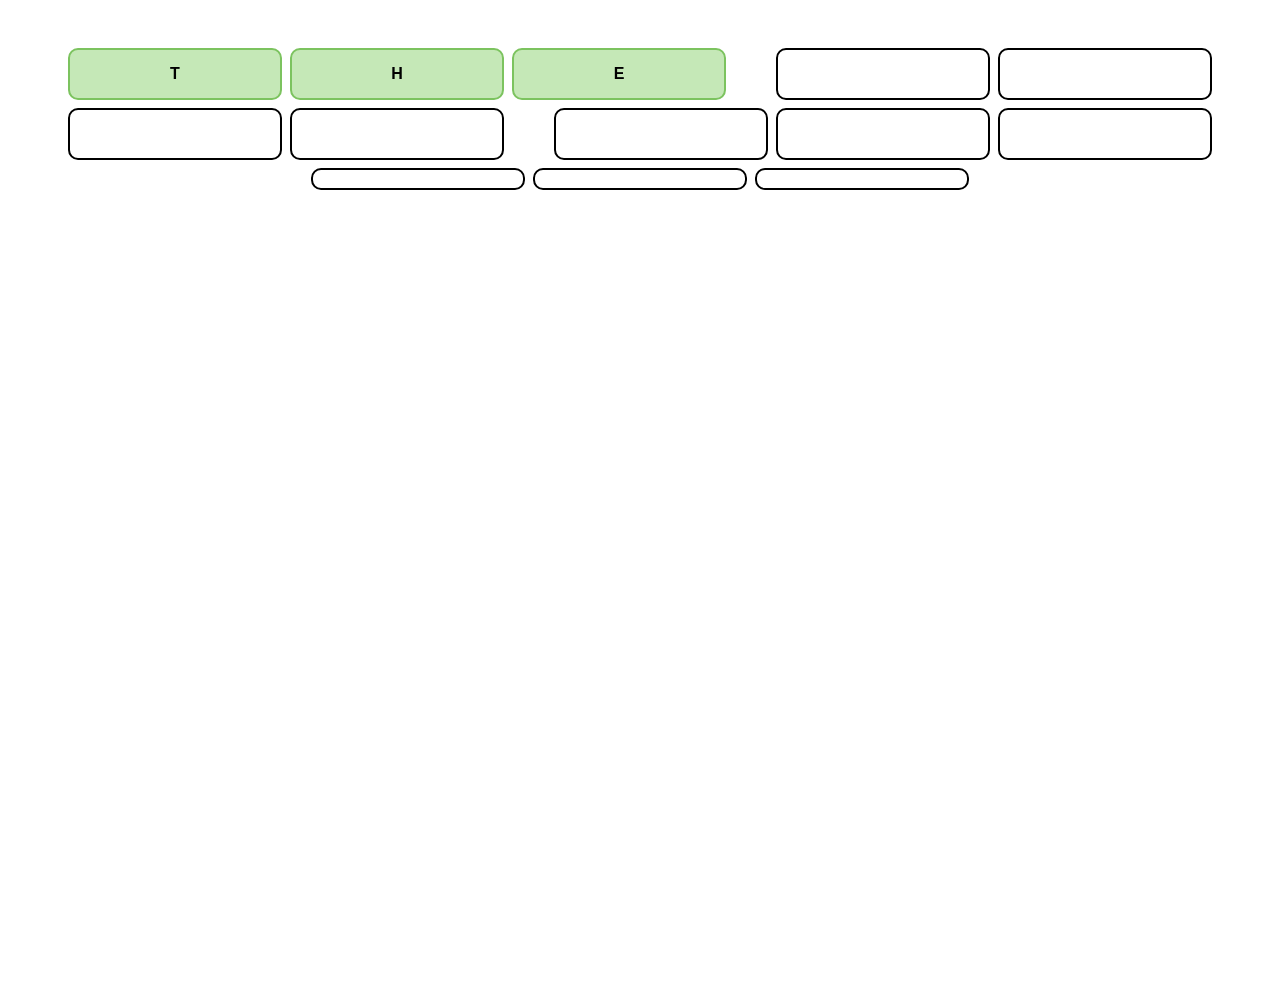
<file: static/_preview_letters.html>
<!DOCTYPE html>
<html>
<head>
<link rel="stylesheet" href="/static/css/game-room.css">
<style>
  body { padding: 40px; }
  .box-container { display: flex; gap: 8px; justify-content: center; flex-wrap: wrap; margin-bottom: 28px; }
  .letter-input { width: 42px; height: 52px; font-size: 22px; text-align: center; border: 2px solid #ccc; border-radius: 10px; text-transform: uppercase; font-weight: 800; }
  .space { width: 34px; height: 52px; display: inline-block; }
</style>
</head>
<body class="mg-room">
  <div class="box-container" id="row"></div>
</body>
<script>
  const answer = "THE DARK KNIGHT";
  const revealed = new Set(["THE"]);
  const row = document.getElementById('row');
  let pos = 0;
  answer.split(" ").forEach((word, wi) => {
    if (wi > 0) { const s = document.createElement('div'); s.className = 'space'; row.appendChild(s); }
    const isRev = revealed.has(word);
    word.split("").forEach(ch => {
      const i = document.createElement('input');
      i.className = 'letter-input' + (isRev ? ' revealed-word' : '');
      i.maxLength = 1;
      if (isRev) { i.value = ch; i.disabled = true; }
      row.appendChild(i);
    });
  });
</script>
</html>
</file>
<file: static/css/game-room.css>
/* Movie Guess — private room / game shell (matches lobby design system) */

:root {
    --mg-bg: #ffffff;
    --mg-ink: #000000;
    --mg-card: #ffffff;
    --mg-panel: #efeeec;
    --mg-bubble: #ffeab2;
    --mg-red: #c92208;
    --mg-yellow: #feba00;
    --mg-yellow-soft: rgba(254, 186, 0, 0.2);
    --mg-yellow-mid: rgba(254, 186, 0, 0.5);
    --mg-cream: #fff1c2;
    --mg-input: #f5f4f4;
    --mg-input-text: rgba(0, 0, 0, 0.8);
    --mg-muted: rgba(0, 0, 0, 0.6);
    --mg-muted-soft: rgba(0, 0, 0, 0.5);
    --mg-line: #000000;
    --mg-font: "Bowlby One", "Nunito", system-ui, -apple-system, sans-serif;
    --mg-radius: 18px;
    --mg-border: 4px;
    /* App shell spacing (Figma 10:300 @1920: 30px margins/gutters, 24px side
       panels, 30px stage) — scales down with the viewport width */
    --mg-gutter: clamp(14px, 1.5625vw, 30px);
    /* Figma measures padding from the card's outer edge (its 4px stroke sits
       inside it), so the CSS padding is 4px less: 24 -> 20, 30 -> 26 */
    --mg-pad-panel: clamp(12px, 1.0417vw, 20px);
    --mg-pad-stage: clamp(14px, 1.3542vw, 26px);
    --mg-pill-h: 64px;
}

body.mg-room {
    background: #ffffff !important;
    color: var(--mg-ink) !important;
    font-family: var(--mg-font) !important;
    position: relative;
}

/* Bowlby One ships a single weight — block faux-bold synthesis */
body.mg-room,
body.mg-room * {
    font-synthesis: none;
}

/* Cinema watermark icons — 30% opacity as requested */
body.mg-room .mg-room-bg {
    position: fixed;
    inset: 0;
    z-index: 0;
    pointer-events: none;
    overflow: hidden;
}

body.mg-room .mg-bg-icon {
    position: absolute;
    opacity: 0.3;
    object-fit: contain;
    user-select: none;
}

/* Three per side, flush to the edges and slightly cropped */
body.mg-room .mg-bg-clap { top: 15%; left: -1.2%; width: min(170px, 10.5vw); }
body.mg-room .mg-bg-ticket { top: 57%; left: -0.8%; width: min(160px, 10vw); }
body.mg-room .mg-bg-soda { top: 87%; left: -0.5%; width: min(140px, 8.5vw); }
body.mg-room .mg-bg-reel { top: 18%; right: 0; width: min(200px, 12.8vw); }
body.mg-room .mg-bg-popcorn { top: 54%; right: -0.5%; width: min(155px, 9.5vw); }
body.mg-room .mg-bg-camera { top: 88%; right: 0; width: min(155px, 9.5vw); }

/* Keep UI above the watermark layer */
body.mg-room > header,
body.mg-room > .main-container {
    position: relative;
    z-index: 1;
}

/* #disconnect-overlay, #rejoin-wait-overlay, #vote-kick-modal,
   #vote-kick-overlay, #history-modal and #history-overlay are all deliberately left
   out of the rule above: their base <style> rules already set position:fixed with a
   z-index of 9998+ (see index.html), so they don't need this treatment — and giving
   them position:relative instead breaks their fixed/centered overlay positioning
   (this bit several of them before it was caught: the "opponent left" modal's
   striped border rendered detached from the card because top/left percentages
   resolve differently under position:relative). */

body.mg-room > header {
    z-index: 5;
}

@media (max-width: 900px) {
    body.mg-room .mg-bg-ticket,
    body.mg-room .mg-bg-popcorn { display: none; }
}

@media (max-width: 600px) {
    body.mg-room .mg-room-bg { display: none; }
}

/* ---------- Header (design match) ---------- */
body.mg-room > header.mg-header {
    display: flex;
    align-items: center;
    justify-content: space-between;
    gap: 16px;
    flex-wrap: wrap;
    background: transparent !important;
    border-bottom: none !important;
    padding: var(--mg-gutter) var(--mg-gutter) 0 !important;
    position: relative;
    z-index: 5;
}

body.mg-room .mg-brand {
    margin: 0;
    font-family: var(--mg-font);
    font-size: clamp(1.9rem, 4.6vw, 4rem);
    color: var(--mg-ink);
    letter-spacing: 0;
    line-height: 1;
}

body.mg-room .mg-header-right {
    display: flex;
    align-items: center;
    gap: 30px;
    flex-wrap: wrap;
    margin-left: auto;
}

body.mg-room .mg-badge {
    background: var(--mg-panel);
    border-radius: var(--mg-radius);
    padding: 10px 20px;
    min-width: 86px;
    display: flex;
    flex-direction: column;
    align-items: center;
    gap: 8px;
}

body.mg-room .mg-badge-label {
    font-size: 1rem;
    line-height: 1.5;
    text-transform: uppercase;
    color: var(--mg-muted);
}

body.mg-room .mg-badge-value {
    font-size: 1.5rem;
    color: var(--mg-ink);
    line-height: normal;
    text-transform: uppercase;
}

/* Waiting room (Figma 5:591) shows Round + Rooom only; Turn appears once play starts */
body.mg-room:has(#setup-area.is-lobby) #turn-badge {
    display: none;
}

body.mg-room .mg-badge-row {
    display: inline-flex;
    align-items: center;
    gap: 26px;
}

body.mg-room .mg-copy-icon {
    border: none;
    background: transparent;
    cursor: pointer;
    padding: 0;
    line-height: 0;
    display: inline-grid;
    place-items: center;
}

body.mg-room .mg-copy-icon img.share-icon-copy {
    width: 24px;
    height: 24px;
    display: block;
}

body.mg-room .mg-copy-icon:active {
    transform: scale(0.92);
}

body.mg-room .mg-header-btn {
    font-family: var(--mg-font);
    font-size: 1.5rem;
    letter-spacing: 0;
    text-transform: uppercase;
    border: var(--mg-border) solid var(--mg-line);
    border-radius: var(--mg-radius);
    padding: 18px;
    cursor: pointer;
    touch-action: manipulation;
    box-shadow: 9px 8px 0 var(--mg-line);
    transition: transform 0.08s ease, box-shadow 0.08s ease;
}

body.mg-room .mg-header-btn:active {
    transform: translate(9px, 8px);
    box-shadow: 0 0 0 var(--mg-line);
}

body.mg-room .mg-header-btn-history {
    background: var(--mg-yellow);
    color: var(--mg-ink);
}

body.mg-room .mg-header-btn-leave {
    background: #fff;
    color: var(--mg-ink);
}

body.mg-room .mg-header-btn-ghost {
    background: #fff;
    color: var(--mg-ink);
    display: none;
}

body.mg-room #sidebar-toggle.mg-header-btn-ghost {
    display: none;
}

@media (max-width: 720px) {
    body.mg-room > header.mg-header {
        padding: 12px 12px 8px !important;
        gap: 10px;
    }
    body.mg-room .mg-brand {
        font-size: 1.4rem;
        width: 100%;
    }
    body.mg-room .mg-header-right {
        width: 100%;
        margin-left: 0;
        gap: 8px;
    }
    body.mg-room .mg-badge {
        padding: 6px 10px 8px;
        min-width: 64px;
        border-radius: 10px;
    }
    body.mg-room .mg-badge-value { font-size: 0.95rem; }
    body.mg-room .mg-header-btn {
        padding: 10px 12px;
        min-height: 42px;
        font-size: 0.75rem;
        box-shadow: 3px 3px 0 var(--mg-line);
    }
    body.mg-room .mg-header-btn:active {
        transform: translate(3px, 3px);
    }
    body.mg-room #sidebar-toggle.mg-header-btn-ghost {
        display: inline-flex;
        align-items: center;
    }
}

/* ---------- App shell: players | stage | chat (Figma 10:300) ---------- */
body.mg-room .main-container {
    background: transparent;
    gap: var(--mg-gutter);
    /* Figma: panels start 24px under the 90px header, 30px from the other edges */
    padding: calc(var(--mg-gutter) * 0.8) var(--mg-gutter) var(--mg-gutter);
    align-items: stretch;
    min-height: 0;
}

/* Secondary panels under players / chat only exist in the desktop shell */
body.mg-room .mg-panel.mg-panel-aux {
    display: none;
}

/* The room is a fixed-height app shell so the panels fill the viewport — only when
   there is enough height for it; short/landscape screens scroll the stacked layout.
   Columns keep Figma's 456 : 864 : 480 split; rows are cut so players (425px),
   chat (611px) and the right secondary panel (265px) keep their proportions:
     left   = players  / aux-left
     right  = chat     / aux-right              */
@media (min-width: 901px) and (min-height: 600px) {
    body.mg-room {
        height: 100vh;
        height: 100dvh;
        overflow: hidden;
    }
    body.mg-room .main-container.mg-shell {
        flex: 1 1 auto;
        display: grid;
        grid-template-columns: minmax(240px, 456fr) minmax(0, 864fr) minmax(260px, 480fr);
        grid-template-rows: minmax(0, 425fr) minmax(0, 156fr) minmax(0, 265fr);
        grid-template-areas:
            "players stage chat"
            "aux-l   stage chat"
            "aux-l   stage aux-r";
    }
    /* Players + chat live in #sidebar for the phone drawer; here they are grid items */
    body.mg-room .mg-shell > #sidebar {
        display: contents;
    }
    body.mg-room .mg-shell .mg-panel-players { grid-area: players; min-height: 0; }
    body.mg-room .mg-shell .mg-panel-chat { grid-area: chat; min-height: 0; }
    body.mg-room .mg-shell > #content { grid-area: stage; }
    body.mg-room .mg-shell > .mg-panel.mg-panel-aux { display: flex; }
    body.mg-room .mg-shell > .mg-panel-aux-left { grid-area: aux-l; }
    body.mg-room .mg-shell > .mg-panel-aux-right { grid-area: aux-r; }
}

/* Figma groups Round + Room 20px apart, 30px from the buttons */
@media (min-width: 1281px) and (min-height: 801px) {
    body.mg-room #round-badge { margin-right: -10px; }
}

body.mg-room #sidebar {
    width: min(420px, 32vw);
    min-width: 290px;
    background: transparent !important;
    border: none !important;
    padding: 0 !important;
    display: flex;
    flex-direction: column;
    gap: 20px;
    overflow: hidden;
    min-height: 0;
    align-self: stretch;
}

body.mg-room .sidebar-status { display: none; }
body.mg-room .sidebar-title { display: none; }

body.mg-room .mg-panel {
    background: #fff;
    border: var(--mg-border) solid var(--mg-line);
    border-radius: var(--mg-radius);
    overflow: hidden;
    display: flex;
    flex-direction: column;
    min-height: 0;
    box-shadow: none;
    padding: var(--mg-pad-panel);
}

body.mg-room .mg-panel-players {
    flex: 0 0 34%;
    min-height: 180px;
}

body.mg-room .mg-panel-chat {
    flex: 1;
    min-height: 260px;
    gap: 16px;
}

/* Yellow rail scrollbars (track #ffeab2, thumb #feba00) */
body.mg-room #player-list,
body.mg-room .chat-messages {
    scrollbar-width: thin;
    scrollbar-color: var(--mg-yellow) var(--mg-bubble);
}
body.mg-room #player-list::-webkit-scrollbar,
body.mg-room .chat-messages::-webkit-scrollbar {
    width: 10px;
}
body.mg-room #player-list::-webkit-scrollbar-track,
body.mg-room .chat-messages::-webkit-scrollbar-track {
    background: var(--mg-bubble);
    border-radius: 27px;
}
body.mg-room #player-list::-webkit-scrollbar-thumb,
body.mg-room .chat-messages::-webkit-scrollbar-thumb {
    background: var(--mg-yellow);
    border-radius: 16px;
    border: none;
}

body.mg-room #player-list {
    padding: 0 24px 0 0;
    /* always show the yellow rail like the design */
    overflow-y: scroll;
    flex: 1;
    min-height: 0;
    display: flex;
    flex-direction: column;
    gap: 16px;
}

body.mg-room .player-item {
    display: flex !important;
    justify-content: space-between;
    align-items: center;
    gap: 10px;
    padding: 0 !important;
    margin: 0 !important;
    background: transparent !important;
    border: none !important;
    border-radius: 0 !important;
    flex-shrink: 0;
}

body.mg-room .player-item.is-me {
    background: transparent !important;
}

body.mg-room .player-name {
    font-size: 18px;
    text-transform: uppercase;
    letter-spacing: 0;
    color: var(--mg-ink);
    display: inline-flex;
    align-items: center;
    gap: 12px;
    min-width: 0;
    overflow: hidden;
    text-overflow: ellipsis;
    white-space: nowrap;
}

/* Name + "(you)" tag: the name truncates, the tag always stays visible */
body.mg-room .player-label {
    display: inline-flex;
    align-items: baseline;
    gap: 0.3em;
    min-width: 0;
}

body.mg-room .player-name-text {
    min-width: 0;
    overflow: hidden;
    text-overflow: ellipsis;
}

body.mg-room .player-you {
    flex-shrink: 0;
    color: var(--mg-yellow);
}

body.mg-room .player-drawer-icon {
    flex-shrink: 0;
    width: 40px;
    height: 40px;
    display: inline-grid;
    place-items: center;
    line-height: 0;
}

body.mg-room .mg-icon {
    width: 100%;
    height: 100%;
    object-fit: contain;
    display: block;
}

body.mg-room .player-right {
    display: inline-flex;
    align-items: center;
    gap: 8px;
    flex-shrink: 0;
}

/* Points just gained ("+ 50"), shown for 1s after a score goes up */
body.mg-room .player-gain {
    flex-shrink: 0;
    font-size: 14px;
    line-height: 1;
    color: var(--mg-red);
    white-space: nowrap;
    animation: playerGainIn 0.18s ease-out both;
}

@keyframes playerGainIn {
    from { opacity: 0; transform: translateY(4px); }
    to   { opacity: 1; transform: none; }
}

body.mg-room .player-score {
    background: var(--mg-yellow) !important;
    color: var(--mg-ink) !important;
    border: none !important;
    border-radius: var(--mg-radius) !important;
    padding: 8px 16px !important;
    font-size: 16px !important;
    min-width: 68px;
    text-align: center;
    justify-content: center;
    line-height: 1.5;
}

body.mg-room .kick-btn {
    width: 40px !important;
    height: 40px !important;
    min-height: 0 !important;
    padding: 0 !important;
    border: none !important;
    border-radius: 0 !important;
    background: transparent !important;
    box-shadow: none !important;
    display: inline-grid !important;
    place-items: center;
    cursor: pointer;
    line-height: 0;
    flex-shrink: 0;
}

body.mg-room .kick-btn.is-static {
    cursor: default;
}

body.mg-room .kick-btn:not(.is-static):hover {
    transform: scale(1.08);
}

body.mg-room .kick-btn:not(.is-static):active {
    transform: scale(0.94);
}

/* Chat panel */
body.mg-room .chat-messages {
    flex: 1;
    overflow-y: scroll;
    padding: 0 24px 0 0;
    display: flex;
    flex-direction: column;
    gap: 8px;
    min-height: 0;
}

body.mg-room .chat-row {
    display: flex;
    flex-direction: column;
    gap: 4px;
    max-width: 85%;
}

body.mg-room .chat-row.is-me {
    align-self: flex-end;
    align-items: flex-end;
    /* legacy .is-me highlight in index.html is meant for the old player list */
    background: transparent;
}
body.mg-room .chat-row.is-other {
    align-self: flex-start;
    align-items: flex-start;
}

body.mg-room .chat-author {
    font-size: 14px;
    letter-spacing: 1.4px;
    text-transform: uppercase;
    color: var(--mg-muted-soft);
}

body.mg-room .chat-bubble {
    border: none;
    padding: 16px;
    font-size: 14px;
    line-height: 1.3;
    letter-spacing: 1.4px;
    text-transform: uppercase;
    color: var(--mg-ink);
    word-break: break-word;
}

body.mg-room .chat-row.is-me .chat-bubble {
    background: var(--mg-yellow);
    border-radius: 12px 12px 0 12px;
}
body.mg-room .chat-row.is-other .chat-bubble {
    background: var(--mg-bubble);
    border-radius: 12px 12px 12px 0;
}

/* Room notice between messages, e.g. "PLAYER 2 HAS BEEN KICKED" (Figma 5:992) */
body.mg-room .chat-notice {
    align-self: stretch;
    flex-shrink: 0;
    padding: 4px;
    border-radius: 12px;
    background: rgba(201, 34, 8, 0.1);
    color: var(--mg-red);
    font-size: 14px;
    line-height: normal;
    letter-spacing: 1.4px;
    text-transform: uppercase;
    text-align: center;
    word-break: break-word;
}

body.mg-room .chat-compose {
    display: flex;
    align-items: center;
    gap: 8px;
    margin: 0;
    min-height: 72px;
    padding: 8px 10px 8px 24px;
    border: none;
    background: var(--mg-panel);
    border-radius: var(--mg-radius);
    flex-shrink: 0;
}

body.mg-room .chat-compose input {
    flex: 1;
    border: none;
    background: transparent;
    padding: 8px 0;
    font-family: var(--mg-font);
    font-size: 16px;
    letter-spacing: 1.6px;
    text-transform: uppercase;
    outline: none;
    color: var(--mg-ink);
    min-width: 0;
}

body.mg-room .chat-compose input::placeholder {
    color: var(--mg-muted-soft);
}

body.mg-room .chat-send {
    width: 56px;
    height: 56px;
    flex-shrink: 0;
    border: none;
    border-radius: 12px;
    background: var(--mg-ink);
    cursor: pointer;
    display: inline-grid;
    place-items: center;
    padding: 0;
    transition: transform 0.08s ease;
}

body.mg-room .chat-send img {
    width: 24px;
    height: 24px;
    display: block;
    /* design flips the arrow to point right */
    transform: scaleX(-1);
}

body.mg-room .chat-send:active {
    transform: scale(0.94);
}

/* Narrower desktops: same rows, smaller score pill / icons so names still fit */
@media (min-width: 901px) and (max-width: 1280px) {
    body.mg-room #player-list { padding-right: 12px; gap: 12px; }
    body.mg-room .player-name { font-size: 15px; gap: 6px; }
    body.mg-room .player-drawer-icon { width: 28px; height: 28px; }
    body.mg-room .player-right { gap: 4px; }
    body.mg-room .player-score {
        min-width: 44px;
        padding: 4px 10px !important;
        font-size: 13px !important;
    }
    body.mg-room .kick-btn { width: 28px !important; height: 28px !important; }
    body.mg-room .chat-messages { padding-right: 12px; }
}

/* Overrides for the legacy dark-theme ID rules still living in index.html */
body.mg-room #round-display,
body.mg-room #room-display {
    color: var(--mg-ink);
    letter-spacing: 0;
}

body.mg-room #lobby-waiting-area h2 {
    color: var(--mg-ink);
    font-size: 24px;
    line-height: normal;
    margin: 0;
}

body.mg-room #room-code-display {
    background: transparent;
    border: none;
    padding: 0;
    border-radius: 0;
    font-size: inherit;
    letter-spacing: 0;
    color: var(--mg-ink);
}

body.mg-room #host-controls {
    margin-top: 0;
}

body.mg-room #host-controls > p.lobby-host-label {
    color: var(--mg-muted);
    font-size: 16px;
}

/* ---------- Content / lobby waiting ---------- */
body.mg-room #content {
    padding: 0 !important;
    align-items: stretch !important;
    background: transparent;
    flex: 1;
    min-width: 0;
    min-height: 0;
    overflow: hidden !important;
}

body.mg-room .stage-head {
    display: none;
}

body.mg-room #setup-area {
    width: 100%;
    max-width: none;
    flex: 1;
    display: flex;
    flex-direction: column;
    min-height: 0;
}

/* ---------- Shared stage (centre panel, Figma 10:568) ----------
   Every game state renders inside one of these: the lobby card, the
   pick-a-movie / guesser-waiting card (#setup-area outside the lobby) and the
   play area. Same card, same 30px padding, same top row. */
body.mg-room .mg-stage,
body.mg-room #setup-area:not(.is-lobby) {
    background: #fff !important;
    border: var(--mg-border) solid var(--mg-line) !important;
    border-radius: var(--mg-radius) !important;
    padding: var(--mg-pad-stage) !important;
    box-shadow: none !important;
    box-sizing: border-box;
}

/* Top row: state pill on the left, timer pill on the right */
body.mg-room .mg-stage-head {
    display: flex;
    justify-content: space-between;
    align-items: stretch;
    gap: 30px;
    flex-shrink: 0;
    width: 100%;
}

body.mg-room .mg-pill {
    display: inline-flex;
    align-items: center;
    min-height: var(--mg-pill-h);
    margin: 0 !important;
    padding: 20px;
    background: var(--mg-yellow-soft) !important;
    border: none;
    border-radius: var(--mg-radius) !important;
    font-family: var(--mg-font);
    font-size: 16px !important;
    font-weight: 400 !important;
    line-height: 1.5 !important;
    letter-spacing: 0 !important;
    text-transform: uppercase;
    color: var(--mg-muted);
    box-sizing: border-box;
}

body.mg-room .mg-timer,
body.mg-room .mg-timer.timer-low {
    display: inline-flex !important;
    align-items: center;
    gap: 12px;
    flex-shrink: 0;
    min-height: var(--mg-pill-h);
    margin: 0 !important;
    padding: 12px 20px !important;
    background: var(--mg-yellow-soft) !important;
    border: none !important;
    border-radius: var(--mg-radius) !important;
    font-family: var(--mg-font);
    font-size: 16px !important;
    font-weight: 400 !important;
    line-height: 1.5;
    letter-spacing: 0;
    text-transform: uppercase;
    white-space: nowrap;
    color: var(--mg-ink) !important;
    animation: none !important;
    box-sizing: border-box;
}

body.mg-room .mg-timer.hidden {
    display: none !important;
}

body.mg-room .mg-timer-icon {
    width: 40px;
    height: 40px;
    display: inline-flex;
    align-items: center;
    justify-content: center;
    flex-shrink: 0;
    overflow: hidden;
}

body.mg-room .mg-timer-icon img {
    display: block;
}

body.mg-room #lobby-waiting-area {
    flex: 1;
    width: 100%;
    max-width: none;
    text-align: left !important;
    display: flex;
    flex-direction: column;
    gap: 18px;
    min-height: 0;
}

body.mg-room #lobby-waiting-area.hidden { display: none !important; }

body.mg-room .lobby-top-row {
    flex-wrap: wrap;
}

body.mg-room .lobby-hero {
    flex: 1;
    display: flex;
    flex-direction: column;
    align-items: center;
    justify-content: center;
    text-align: center;
    gap: 40px;
    padding: 0;
}

body.mg-room .lobby-heading {
    display: flex;
    flex-direction: column;
    align-items: center;
    gap: 16px;
}

body.mg-room .lobby-hero h2 {
    margin: 0;
    font-size: 24px;
    line-height: normal;
    letter-spacing: 0;
    text-transform: uppercase;
    color: var(--mg-ink) !important;
}

body.mg-room .lobby-heading p,
body.mg-room .lobby-hero > p {
    margin: 0;
    font-size: 16px;
    line-height: 1.5;
    letter-spacing: 0;
    text-transform: uppercase;
    color: var(--mg-muted);
}

body.mg-room .lobby-share-row {
    display: flex;
    flex-direction: column;
    gap: 16px;
    align-items: stretch;
    /* hugs the wider chip (the invite link); the room chip stretches to match */
    width: fit-content;
    max-width: 100%;
}

body.mg-room .lobby-share-chip {
    display: flex;
    flex-direction: column;
    gap: 8px;
    background: var(--mg-panel);
    border: none;
    border-radius: var(--mg-radius);
    padding: 10px 20px;
    font-family: var(--mg-font);
    text-transform: uppercase;
    text-align: left;
    cursor: pointer;
    width: 100%;
}

body.mg-room .lobby-share-chip:active {
    transform: scale(0.985);
}

body.mg-room .lobby-share-label {
    font-size: 16px;
    line-height: 1.5;
    color: var(--mg-muted);
}

body.mg-room .lobby-share-value {
    display: flex;
    align-items: center;
    justify-content: space-between;
    gap: 26px;
    /* set here so the room code (#room-code-display) and link text both inherit it */
    font-size: 24px;
    line-height: normal;
}

body.mg-room .lobby-share-value strong {
    font-size: inherit;
    font-weight: inherit;
    color: var(--mg-ink);
    white-space: nowrap;
}

body.mg-room .lobby-share-value img.share-icon-copy {
    display: block;
    flex-shrink: 0;
}

body.mg-room .share-icon {
    width: 24px;
    height: 24px;
    overflow: hidden;
    position: relative;
    flex-shrink: 0;
    display: inline-grid;
    place-items: center;
}

body.mg-room .share-icon img {
    pointer-events: none;
    user-select: none;
    -webkit-user-drag: none;
}

body.mg-room .share-icon-copied {
    display: none;
    position: absolute;
    left: 50%;
    top: 50%;
    transform: translate(-50%, -50%);
}

body.mg-room .is-copied img.share-icon-copy {
    display: none;
}

body.mg-room .is-copied .share-icon-copied {
    display: block;
}

body.mg-room .lobby-actions {
    display: flex;
    flex-direction: column;
    align-items: center;
    gap: 16px;
    width: 100%;
    max-width: 480px;
}

body.mg-room .lobby-host-label {
    margin: 0 0 16px;
    font-size: 16px;
    line-height: 1.5;
    letter-spacing: 0;
    text-transform: uppercase;
    color: var(--mg-muted);
}

body.mg-room .start-btn,
body.mg-room #host-controls .start-btn {
    width: 100%;
    border: none !important;
    border-radius: var(--mg-radius) !important;
    background: var(--mg-red) !important;
    color: #fff !important;
    font-family: var(--mg-font) !important;
    font-size: 24px !important;
    line-height: normal;
    letter-spacing: 0;
    text-transform: uppercase;
    padding: 18px 20px !important;
    cursor: pointer;
    box-shadow: none !important;
    transition: transform 0.08s ease, filter 0.08s ease;
}

body.mg-room .start-btn:active {
    transform: scale(0.98);
    filter: brightness(0.92);
}

body.mg-room #host-controls,
body.mg-room #guest-waiting,
body.mg-room #room-info,
body.mg-room #public-room-info {
    width: 100%;
    display: flex;
    flex-direction: column;
    align-items: center;
}

body.mg-room #host-controls.hidden,
body.mg-room #guest-waiting.hidden,
body.mg-room #room-info.hidden,
body.mg-room #public-room-info.hidden {
    display: none !important;
}

/* The room code / invite link now live in the share chips above */
body.mg-room #room-info,
body.mg-room #public-room-info {
    display: none !important;
}

body.mg-room #guest-waiting-text {
    font-weight: 800;
    text-transform: uppercase;
    letter-spacing: 0.04em;
}

body.mg-room #start-error {
    color: var(--mg-red);
    font-weight: 800;
    font-size: 0.85rem;
    text-align: center;
}

body.mg-room #lobby-count-text { display: none; }

/* Hide drawer setup bits while in lobby shell; JS still toggles later */
body.mg-room #setup-area.is-lobby #role-display,
body.mg-room #setup-area.is-lobby #drawer-input,
body.mg-room #setup-area.is-lobby #guesser-waiting,
body.mg-room #setup-area.is-lobby .drawer-card-body {
    display: none !important;
}

/* ---------- Drawer pick-a-movie card (Figma 405:1436) ---------- */
body.mg-room #setup-area:not(.is-lobby) {
    gap: 40px;
}

body.mg-room .drawer-card-body {
    flex: 1;
    min-height: 0;
    display: flex;
    flex-direction: column;
    gap: 40px;
    width: 100%;
    overflow: hidden;
}

/* Role pill stretches across the row (label left, role right) */
body.mg-room .drawer-role-bar {
    flex: 1;
    min-width: 0;
    justify-content: space-between;
    gap: 16px;
}

body.mg-room .drawer-role-label,
body.mg-room #role-display {
    margin: 0 !important;
    font-size: 16px !important;
    font-weight: inherit !important;
    letter-spacing: 0 !important;
    line-height: 1.5 !important;
    text-transform: uppercase;
    text-align: left;
    white-space: nowrap;
}

body.mg-room .drawer-role-label {
    color: var(--mg-muted);
}

body.mg-room #role-display {
    color: var(--mg-ink) !important;
}


body.mg-room #drawer-input {
    width: 100%;
    max-width: none;
    margin: 0;
    padding: 0;
    background: transparent;
    border: none;
    border-radius: 0;
    text-align: left;
    display: flex;
    flex-direction: column;
    gap: 40px;
    flex: 1;
    min-height: 0;
    overflow: hidden;
}

body.mg-room .drawer-pick-main {
    display: flex;
    flex-direction: column;
    gap: 40px;
    flex: 1;
    min-height: 0;
    overflow: auto;
}

body.mg-room .drawer-pick-controls {
    display: flex;
    flex-direction: column;
    gap: 16px;
    width: 100%;
}

body.mg-room #drawer-input.hidden {
    display: none !important;
}

body.mg-room .drawer-pick-copy {
    display: flex;
    flex-direction: column;
    gap: 18px;
    width: 100%;
}

body.mg-room .drawer-pick-title {
    margin: 0;
    font-size: 24px;
    line-height: normal;
    text-transform: uppercase;
    color: var(--mg-ink);
}

body.mg-room .drawer-pick-sub,
body.mg-room #category-label {
    margin: 0;
    font-size: 16px;
    line-height: 1.5;
    letter-spacing: 0;
    text-transform: uppercase;
    color: var(--mg-muted);
    font-weight: inherit;
}

body.mg-room #category-label {
    position: absolute;
    width: 1px;
    height: 1px;
    overflow: hidden;
    clip: rect(0 0 0 0);
    white-space: nowrap;
}

body.mg-room .drawer-pick-field {
    width: 100%;
}

body.mg-room #movieInput {
    width: 100%;
    max-width: none !important;
    box-sizing: border-box;
    background: var(--mg-input) !important;
    border: 1px solid var(--mg-line) !important;
    border-radius: var(--mg-radius) !important;
    padding: 24px !important;
    color: var(--mg-input-text) !important;
    font-family: var(--mg-font) !important;
    font-size: 16px !important;
    line-height: 1.5;
    text-transform: uppercase;
    outline: none;
}

body.mg-room #movieInput::placeholder {
    color: var(--mg-muted-soft);
    text-transform: uppercase;
}

body.mg-room #movieInput:focus {
    border-color: var(--mg-line) !important;
}

body.mg-room .hint-toggle {
    display: flex;
    align-items: center;
    gap: 18px;
    cursor: pointer;
    padding: 0;
    border: none;
    border-radius: 0;
    background: transparent;
    width: fit-content;
    max-width: 100%;
    font-size: 16px;
    font-weight: inherit;
    position: relative;
}

body.mg-room #hintToggle {
    position: absolute;
    left: 0;
    top: 50%;
    transform: translateY(-50%);
    opacity: 0;
    width: 52px;
    height: 52px;
    margin: 0;
    cursor: pointer;
    z-index: 1;
}

body.mg-room .hint-switch {
    position: relative;
    width: 52px;
    height: 52px;
    display: inline-flex;
    align-items: center;
    justify-content: center;
    flex-shrink: 0;
    overflow: clip;
}

body.mg-room .hint-switch img {
    position: absolute;
    display: none;
}

body.mg-room #hintToggle:checked + .hint-switch .hint-switch-on,
body.mg-room #hintToggle:not(:checked) + .hint-switch .hint-switch-off {
    display: block;
}

body.mg-room .hint-toggle-copy {
    display: flex;
    align-items: center;
    gap: 16px;
    flex-wrap: wrap;
}

body.mg-room .hint-toggle-label {
    font-size: 16px;
    line-height: 1.5;
    text-transform: uppercase;
    color: var(--mg-input-text);
}

body.mg-room .hint-easier {
    background: var(--mg-ink);
    color: var(--mg-yellow);
    border-radius: 8px;
    padding: 4px 10px;
    font-size: 16px;
    line-height: 1.5;
    text-transform: uppercase;
    white-space: nowrap;
}

body.mg-room #movie-options {
    display: flex;
    flex-wrap: wrap;
    gap: 16px;
    justify-content: flex-start;
    margin: 0;
}

body.mg-room .word-choice,
body.mg-room #movie-options .word-choice {
    background: rgba(255, 255, 255, 0.1) !important;
    border: 2px solid var(--mg-line) !important;
    border-radius: var(--mg-radius) !important;
    padding: 18px !important;
    min-height: 0 !important;
    color: var(--mg-ink) !important;
    font-family: var(--mg-font) !important;
    font-size: 16px !important;
    font-weight: inherit !important;
    line-height: 1.5;
    letter-spacing: 0 !important;
    text-transform: uppercase;
    box-shadow: none !important;
    transform: none !important;
}

body.mg-room .word-choice:hover,
body.mg-room #movie-options .word-choice:hover {
    background: var(--mg-yellow-mid) !important;
    transform: none !important;
}

body.mg-room .word-choice.is-selected,
body.mg-room #movie-options .word-choice.is-selected {
    background: var(--mg-yellow-mid) !important;
}

body.mg-room .drawer-actions {
    display: flex;
    gap: 16px;
    align-items: stretch;
    justify-content: flex-start;
    flex-wrap: wrap;
    margin-top: 0;
    width: 100%;
    flex-shrink: 0;
}

body.mg-room .drawer-btn {
    flex: 1 1 220px;
    min-width: 0;
    border: none;
    border-radius: var(--mg-radius);
    padding: 18px 20px;
    font-family: var(--mg-font);
    font-size: 24px;
    line-height: normal;
    letter-spacing: 0;
    text-transform: uppercase;
    cursor: pointer;
    touch-action: manipulation;
}

body.mg-room .drawer-btn-random {
    background: var(--mg-ink);
    color: #fff;
}

body.mg-room .drawer-btn-start {
    background: var(--mg-red);
    color: #fff;
}

body.mg-room .drawer-btn:active {
    transform: scale(0.985);
}

body.mg-room #guesser-waiting {
    display: flex;
    flex-direction: column;
    gap: 40px;
    width: 100%;
    min-width: 0;
}

body.mg-room #guesser-waiting.hidden {
    display: none !important;
}

body.mg-room .guesser-status {
    display: flex;
    align-items: center;
    gap: 16px;
    width: 100%;
    box-sizing: border-box;
    background: #fff;
    border: 1px solid var(--mg-line);
    border-radius: 12px;
    padding: 24px;
}

body.mg-room .guesser-status-icon {
    width: 24px;
    height: 24px;
    display: inline-flex;
    align-items: center;
    justify-content: center;
    flex-shrink: 0;
    overflow: hidden;
}

body.mg-room .guesser-status-text {
    margin: 0;
    font-size: 16px;
    line-height: 1.5;
    text-transform: uppercase;
    color: var(--mg-input-text);
    min-width: 0;
}

/* Playing mode — drawer canvas screen */
body.mg-room #game-area {
    width: 100%;
    max-width: none;
    flex: 1;
    min-height: 0;
    display: flex;
    flex-direction: column;
    align-items: stretch;
    gap: 16px;
    position: relative;
    overflow-x: hidden;
    overflow-y: auto;
}

body.mg-room #game-area.hidden {
    display: none !important;
}

/* ---------- Round result / winner card ----------
   #congrats-area's show/hide is driven by inline style.display ("none"/"block")
   set from JS (showAnnouncement / new_round / etc). We deliberately avoid
   forcing `display` here so that toggle keeps working; centering of the
   card itself is done with absolute positioning instead of flex. */
body.mg-room #congrats-area {
    position: absolute;
    inset: 0;
    z-index: 6;
    /* legacy rules cap it at 900px (pushing the card left of the stage centre)
       and give it a green outline */
    width: auto;
    max-width: none;
    border: none;
    margin: 0;
    padding: 24px;
    background: #fff;
    border-radius: var(--mg-radius);
    animation: none;
    text-align: center;
}

body.mg-room #congrats-text {
    display: none;
}

/* ---------- Round result card (Figma "Winner Declaration" 7:1187 / 7:1682) ----------
   20%-yellow card, 4px black border, 80/160 padding, 24px between sections:
   movie reveal -> "Round N" + score rows (name ↔ points, 384px wide).
   The popcorn buckets overlap its bottom corners, sticking out ~78px sideways,
   so the card leaves room for them inside #congrats-area. */
body.mg-room .round-result-card {
    --popcorn-scale: 1;
    --popcorn-tuck: 0px;
    --popcorn-overhang: 86px;
    --card-w: min(704px, 100cqw - 2 * var(--popcorn-overhang));
    position: absolute;
    top: 50%;
    left: 50%;
    transform: translate(-50%, -50%);
    display: flex;
    flex-direction: column;
    align-items: center;
    gap: 24px;
    width: var(--card-w);
    background: var(--mg-yellow-soft);
    border: var(--mg-border) solid var(--mg-line);
    border-radius: var(--mg-radius);
    padding:
        clamp(32px, 10cqh, 80px)
        clamp(20px, (var(--card-w) - 384px) / 2 - var(--mg-border), 160px);
    box-sizing: border-box;
    text-align: center;
}

body.mg-room #movie-reveal {
    display: flex;
    flex-direction: column;
    align-items: center;
    gap: 8px;
    margin: 0;
}

body.mg-room #movie-reveal.hidden {
    display: none;
}

body.mg-room .round-result-round {
    display: flex;
    flex-direction: column;
    align-items: center;
    gap: 16px;
    width: 100%;
}

body.mg-room .round-result-scores {
    display: flex;
    flex-direction: column;
    gap: 8px;
    width: min(384px, 100%);
    max-width: none;
    margin: 0;
    position: relative;
    z-index: 2;
}

body.mg-room .round-result-scores.hidden {
    display: none;
}

body.mg-room .round-result-score-row {
    display: flex;
    align-items: flex-start;
    justify-content: space-between;
    gap: 16px;
    /* reset the legacy dark-theme chip styling from index.html */
    margin: 0;
    padding: 0;
    background: none;
    border: none;
    border-radius: 0;
    font-weight: 400;
    font-family: var(--mg-font);
    font-size: 18px;
    line-height: normal;
    text-transform: uppercase;
    color: var(--mg-ink);
}

body.mg-room .round-result-score-name {
    color: var(--mg-ink);
    min-width: 0;
    overflow-wrap: anywhere;
    text-align: left;
}

body.mg-room .round-result-score-pts {
    flex-shrink: 0;
    color: var(--mg-ink);
}

/* With a score list the design shows just "Round N" + rows; the winner /
   "time's up" line stays as the fallback when nobody scored. */
body.mg-room #congrats-area.has-scores #congrats-kind-sep,
body.mg-room #congrats-area.has-scores #congrats-kind-label,
body.mg-room #congrats-area.has-scores .round-result-winner {
    display: none;
}

/* Popcorn buckets — Figma Group 63 (left) / Group 64 (right): the bucket SVG
   plus nine kernel SVGs, positioned exactly as in the design. Coordinates are
   in the 272x146 / 280x143 component boxes; the box is anchored so its
   transform-origin sits on the card's bottom corner, which lets the whole
   cluster scale down on small screens without drifting off the card. */
body.mg-room .round-result-popcorn {
    position: absolute;
    /* offsets are from the card's outer edge in Figma; CSS measures from inside the border */
    left: calc(-89px - var(--mg-border) + var(--popcorn-tuck));
    bottom: calc(49px - var(--mg-border));
    width: 272px;
    height: 146px;
    transform-origin: 89px 195px;
    scale: var(--popcorn-scale);
    pointer-events: none;
    user-select: none;
    z-index: 3;
}

body.mg-room .round-result-popcorn.is-right {
    left: auto;
    right: calc(-89px - var(--mg-border) + var(--popcorn-tuck));
    bottom: calc(51px - var(--mg-border));
    width: 280px;
    height: 143px;
    transform-origin: 191px 194px;
}

body.mg-room .popcorn-bucket,
body.mg-room .popcorn-kernel {
    position: absolute;
    display: flex;
    align-items: center;
    justify-content: center;
}

body.mg-room .popcorn-bucket img,
body.mg-room .popcorn-kernel img {
    display: block;
    flex: none;
    max-width: none;
}

body.mg-room .round-result-popcorn.is-left .popcorn-bucket {
    left: 15px;
    top: 100px;
    width: 124.37px;
    height: 128.405px;
}
body.mg-room .round-result-popcorn.is-left .popcorn-bucket img {
    transform: rotate(24.68deg);
}

body.mg-room .round-result-popcorn.is-right .popcorn-bucket {
    left: 141.05px;
    top: 99px;
    width: 128.028px;
    height: 128.405px;
}
body.mg-room .round-result-popcorn.is-right .popcorn-bucket img {
    transform: rotate(155.95deg) scale(1, -1) skewX(1.26deg);
}

body.mg-room .popcorn-kernels {
    position: absolute;
    inset: 0;
}

/* Group 64's kernel component is a mirrored instance of Group 63's */
body.mg-room .round-result-popcorn.is-right .popcorn-kernels {
    transform: scaleX(-1);
}

body.mg-room .pk-4  { left: 93.06px;  top: 100.61px; width: 37.916px; height: 35.718px; }
body.mg-room .pk-11 { left: 94.86px;  top: 63.25px;  width: 29.712px; height: 26.726px; }
body.mg-room .pk-1  { left: 48.11px;  top: 78.29px;  width: 37.916px; height: 35.718px; }
body.mg-room .pk-5  { left: 64.16px;  top: 60.63px;  width: 41.765px; height: 43.964px; }
body.mg-room .pk-7  { left: 88.24px;  top: 78.33px;  width: 37.916px; height: 35.718px; }
body.mg-room .pk-8  { left: 111.96px; top: 85.87px;  width: 29.98px;  height: 33.685px; }
body.mg-room .pk-6  { left: 114.55px; top: 108px;    width: 35.718px; height: 37.916px; }
body.mg-room .pk-10 { left: 106.53px; top: 64.38px;  width: 38.508px; height: 39.338px; }
body.mg-room .pk-3  { left: 68.62px;  top: 88.65px;  width: 41.404px; height: 39.222px; }

body.mg-room .pk-4 img,
body.mg-room .pk-1 img  { transform: rotate(24.68deg); }
body.mg-room .pk-11 img,
body.mg-room .pk-7 img  { transform: rotate(-155.32deg); }
body.mg-room .pk-5 img,
body.mg-room .pk-6 img  { transform: rotate(-65.32deg) scale(1, -1); }
body.mg-room .pk-8 img  { transform: rotate(80.83deg); }
body.mg-room .pk-10 img { transform: rotate(-127.47deg) scale(1, -1); }
body.mg-room .pk-3 img  { transform: rotate(-21.04deg); }

/* Scattered-popcorn frame (Figma component variant "scattered"): each pile
   kernel's offset to its spot in the scattered layout (read off the Figma
   frame, 272x146 box). The burst animation flies every kernel along its own
   offset (roundResultPopcornBurst below); when the animation is off
   (refresh / reduced motion) the kernels simply sit at these scattered spots.
   The right pile mirrors them through .popcorn-kernels' scaleX(-1). Only for
   rounds with a winner (#congrats-area.has-winner, set in
   populateRoundResultCard()); a "time's up, nobody guessed" round keeps the pile. */
body.mg-room .pk-1  { --pk-dx: 15px; --pk-dy: -79px; --pk-rot: -40deg; }
body.mg-room .pk-5  { --pk-dx: 10px; --pk-dy: -18px; --pk-rot: 25deg; }
body.mg-room .pk-11 { --pk-dx: 24px; --pk-dy: -37px; --pk-rot: -30deg; }
body.mg-room .pk-3  { --pk-dx: -22px; --pk-dy: -13px; --pk-rot: -55deg; }
body.mg-room .pk-7  { --pk-dx: 50px; --pk-dy: -10px; --pk-rot: 45deg; }
body.mg-room .pk-10 { --pk-dx: 49px; --pk-dy: -69px; --pk-rot: 60deg; }
body.mg-room .pk-4  { --pk-dx: 20px; --pk-dy: 7px;   --pk-rot: -20deg; }
body.mg-room .pk-8  { --pk-dx: 75px; --pk-dy: -31px; --pk-rot: 35deg; }
body.mg-room .pk-6  { --pk-dx: 72px; --pk-dy: -5px;  --pk-rot: 70deg; }

body.mg-room #congrats-area.has-winner .popcorn-kernel {
    translate: var(--pk-dx) var(--pk-dy);
    rotate: var(--pk-rot);
}

/* ---------- Round result entrance animation ----------
   Driven purely by the real display:none -> display:block toggle that
   showAnnouncement() already performs on #congrats-area when the backend's
   "announcement" WebSocket event lands — CSS animations restart automatically
   when an element re-enters the render tree, so no extra JS trigger is needed.
   All animations use `forwards`/`both` fill-modes and finite durations, so
   nothing loops or animates outside of that one entrance. */
@keyframes roundResultCardIn {
    from { opacity: 0; transform: translate(-50%, -50%) scale(0.82) translateY(14px); }
    to   { opacity: 1; transform: translate(-50%, -50%) scale(1) translateY(0); }
}

@keyframes roundResultFadeUp {
    from { opacity: 0; transform: translateY(10px); }
    to   { opacity: 1; transform: translateY(0); }
}

@keyframes roundResultPopcornPop {
    0%   { opacity: 0; transform: scale(0.4) translateY(30px); }
    70%  { opacity: 1; transform: scale(1.08) translateY(-4px); }
    100% { opacity: 1; transform: none; }
}

/* Prototype loop read from the Figma popcorn components (Component 3 / 4,
   variants "pile" and "scattered"):
     pile      --after 800ms--> scattered  Smart animate, Bouncy, 800ms
     scattered --after 800ms--> pile       Smart animate, Gentle, 800ms
   and round again. One cycle = 4 x 800ms = 3.2s, so the keyframe stops sit
   at 25% / 50% / 75%. Smart animate moves every kernel at once from its pile
   spot to its scattered spot, which is what this does per kernel.
   The easings are Figma's spring presets sampled into linear() over 800ms
   (Bouncy: stiffness 600, damping 15 — overshoots ~36% and wobbles back;
   Gentle: stiffness 100, damping 15 — soft settle). The cubic-bezier before
   each is the fallback for browsers without linear(). Only
   `translate`/`rotate` are animated — compositor-only, no re-rasterising of
   the SVGs — and they don't touch the kernel imgs' own `transform`. */
@keyframes roundResultPopcornBurst {
    0%, 25% {
        translate: 0 0; rotate: 0deg;
        animation-timing-function: cubic-bezier(0.34, 1.8, 0.64, 1);
        animation-timing-function: linear(0, 0.107, 0.367, 0.689, 0.99, 1.216, 1.339, 1.361, 1.304, 1.2, 1.083, 0.979, 0.906, 0.871, 0.872, 0.898, 0.938, 0.981, 1.016, 1.039, 1.048, 1.045, 1.034, 1.018, 1.003, 0.991, 0.984, 0.982, 0.985, 0.989, 0.995, 1, 1.004, 1.006, 1.006, 1.005, 1.003, 1.001, 1, 0.998, 1);
    }
    50%, 75% {
        translate: var(--pk-dx) var(--pk-dy); rotate: var(--pk-rot);
        animation-timing-function: cubic-bezier(0.25, 0.8, 0.3, 1.03);
        animation-timing-function: linear(0, 0.018, 0.065, 0.132, 0.212, 0.298, 0.386, 0.473, 0.555, 0.631, 0.7, 0.762, 0.815, 0.862, 0.901, 0.933, 0.959, 0.98, 0.996, 1.008, 1.017, 1.023, 1.026, 1.028, 1.028, 1.028, 1.026, 1.024, 1.022, 1.019, 1.017, 1.014, 1.012, 1.01, 1.008, 1.006, 1.005, 1.004, 1.003, 1.002, 1);
    }
    100% { translate: 0 0; rotate: 0deg; }
}

body.mg-room .round-result-card {
    animation: roundResultCardIn 0.42s cubic-bezier(0.16, 1, 0.3, 1) both;
}

body.mg-room .round-result-eyebrow,
body.mg-room .round-result-winner,
body.mg-room #movie-reveal:not(.hidden) {
    animation: roundResultFadeUp 0.32s ease-out both;
}

body.mg-room .round-result-eyebrow { animation-delay: 0.10s; }
body.mg-room .round-result-winner { animation-delay: 0.16s; }
body.mg-room #movie-reveal:not(.hidden) { animation-delay: 0.22s; }

body.mg-room .round-result-popcorn {
    animation: roundResultPopcornPop 0.5s cubic-bezier(0.34, 1.56, 0.64, 1) both;
    animation-delay: 0.08s;
}

body.mg-room #congrats-area.has-winner .popcorn-kernel {
    will-change: translate, rotate;
    animation: roundResultPopcornBurst 3.2s linear infinite;
}

/* Set by populateRoundResultCard()/showAnnouncement() when the round-result
   card is being restored from server state on page load / WS reconnect
   (init.winner_msg) rather than arriving as a live "announcement" broadcast.
   A refresh must show the already-decided result immediately, not replay the
   first-correct-guess celebration — see the acceptance criteria this exists
   for: refresh/reconnect must never replay the popcorn animation. */
body.mg-room #congrats-area.no-anim,
body.mg-room #congrats-area.no-anim * {
    animation: none !important;
}

@media (prefers-reduced-motion: reduce) {
    body.mg-room .round-result-card,
    body.mg-room .round-result-eyebrow,
    body.mg-room .round-result-winner,
    body.mg-room #movie-reveal:not(.hidden),
    body.mg-room .round-result-popcorn.is-left,
    body.mg-room .round-result-popcorn.is-right,
    body.mg-room .round-result-popcorn .popcorn-kernel,
    body.mg-room .player-gain {
        animation: none !important;
    }
}

body.mg-room .round-result-eyebrow {
    margin: 0;
    font-size: 16px;
    line-height: 1.5;
    letter-spacing: 0;
    text-transform: uppercase;
    color: var(--mg-muted);
}

body.mg-room #congrats-kind-sep.hidden {
    display: none;
}

body.mg-room .round-result-winner {
    margin: 0;
    font-size: clamp(1.4rem, 3vw, 2rem);
    line-height: 1.15;
    letter-spacing: 0;
    text-transform: uppercase;
    color: var(--mg-ink);
    word-break: break-word;
}

body.mg-room .round-result-winner.hidden {
    display: none;
}

body.mg-room .round-result-movie-label {
    margin: 0;
    font-size: 16px;
    line-height: 1.5;
    letter-spacing: 0;
    text-transform: uppercase;
    color: var(--mg-muted);
}

body.mg-room .round-result-movie-value,
body.mg-room #revealed-name {
    margin: 0;
    font-size: 18px;
    line-height: 1.5;
    letter-spacing: 0;
    text-transform: uppercase;
    font-weight: 400;
    color: var(--mg-ink);
    word-break: break-word;
}

/* Short stages (1280x720 etc.): tighter vertical rhythm so a full 7-row card still fits */
@media (max-height: 800px) {
    body.mg-room .round-result-card {
        gap: 16px;
        padding-top: clamp(24px, 6cqh, 56px);
        padding-bottom: clamp(24px, 6cqh, 56px);
    }
    body.mg-room .round-result-round {
        gap: 12px;
    }
}

@media (max-width: 720px) {
    /* Buckets at ~55% and tucked over the card's corners so the card keeps its width */
    body.mg-room .round-result-card {
        --popcorn-scale: 0.55;
        --popcorn-tuck: 26px;
        --popcorn-overhang: 22px;
        gap: 18px;
    }
    body.mg-room .round-result-movie-label,
    body.mg-room .round-result-eyebrow { font-size: 14px; }
    body.mg-room .round-result-movie-value,
    body.mg-room .round-result-score-row { font-size: 16px; }
}

/* Only the drawer sees the movie pill; keep the timer on the right either way */
body.mg-room .game-play-head {
    justify-content: flex-end;
}

body.mg-room #drawer-movie {
    margin-right: auto !important;
    color: var(--mg-ink) !important;
    text-align: left;
    max-width: min(68%, 640px);
    overflow: hidden;
    text-overflow: ellipsis;
    white-space: nowrap;
}

body.mg-room #drawer-movie:empty {
    display: none;
}

/* The canvas bitmap is a fixed 800x500 (drawing coordinates are synced in that
   space), so the bordered box keeps the same 8:5 ratio and is scaled to the
   largest size that fits the slot — strokes never get stretched on any screen. */
body.mg-room .game-canvas-slot {
    flex: 1 1 0;
    min-height: 160px;
    display: flex;
    align-items: center;
    justify-content: center;
    container-type: size;
}

body.mg-room .game-canvas-wrap {
    box-sizing: content-box;
    width: min(100cqw - 2 * var(--mg-border), (100cqh - 2 * var(--mg-border)) * 1.6);
    aspect-ratio: 8 / 5;
    border: var(--mg-border) solid var(--mg-line);
    border-radius: var(--mg-radius);
    overflow: hidden;
    background: #fff;
}

body.mg-room #canvas {
    display: block;
    width: 100%;
    height: 100%;
    max-width: none;
    /* legacy 45vh/38vh caps would squash the 8:5 board */
    max-height: none;
    background: #fff;
    box-shadow: none;
    border-radius: 0;
    cursor: crosshair;
    touch-action: none;
}

/* Fill tool selected: paint-bucket cursor, hotspot on the paint drip */
#canvas.fill-cursor,
body.mg-room #canvas.fill-cursor {
    cursor: url("/static/img/icons/ic-bucket.svg") 28 26, crosshair;
}

body.mg-room #game-area.is-drawer #movie-display {
    display: none;
}

body.mg-room #game-area:not(.is-drawer) #movie-display {
    margin: 4px 0 0;
    width: 100%;
}

/* Guesser hint: a button under the letters. The line appears only after a click. */
body.mg-room #hint-row {
    display: flex;
    flex-direction: column;
    align-items: center;
    gap: 10px;
    width: 100%;
    flex-shrink: 0;
}

body.mg-room #hint-row.hidden,
body.mg-room #game-area.is-drawer #hint-row {
    display: none !important;
}

body.mg-room #hint-btn {
    font-family: var(--mg-font);
    font-size: 18px;
    line-height: 1.2;
    text-transform: uppercase;
    color: var(--mg-ink);
    background: var(--mg-yellow);
    border: var(--mg-border) solid var(--mg-line);
    border-radius: var(--mg-radius);
    padding: 12px 28px;
    cursor: pointer;
    touch-action: manipulation;
}

body.mg-room #hint-btn:disabled {
    opacity: 0.55;
    cursor: default;
}

body.mg-room #hint-btn:not(:disabled):active {
    transform: scale(0.98);
}

body.mg-room #hint-text {
    margin: 0;
    max-width: 640px;
    text-align: center;
    font-family: var(--mg-font);
    font-size: 15px;
    line-height: 1.45;
    text-transform: uppercase;
    color: var(--mg-ink);
}

body.mg-room #hint-text.hidden {
    display: none !important;
}

body.mg-room #controls.toolbar {
    width: 100%;
    margin: 4px 0 0;
    padding: 4px 8px 0;
    background: transparent !important;
    border: none !important;
    box-shadow: none;
    display: flex;
    align-items: center;
    justify-content: center;
    gap: clamp(12px, 2vw, 48px);
    row-gap: 6px;
    flex-wrap: wrap;
    flex-shrink: 0;
}

body.mg-room #controls.toolbar.hidden {
    display: none !important;
}

body.mg-room .draw-tool {
    position: relative;
    display: inline-flex;
    align-items: center;
    gap: 10px;
    margin: 0;
    padding: 4px 2px;
    min-height: 0;
    background: transparent !important;
    border: none !important;
    box-shadow: none !important;
    border-radius: 0;
    color: var(--mg-ink) !important;
    font-family: var(--mg-font) !important;
    font-size: clamp(12px, 1.05vw, 16px);
    font-weight: 400;
    line-height: 1.2;
    letter-spacing: 0;
    text-transform: uppercase;
    white-space: nowrap;
    cursor: pointer;
    touch-action: manipulation;
}

body.mg-room .draw-tool:hover,
body.mg-room .draw-tool.active-tool {
    background: transparent !important;
    border: none !important;
    color: var(--mg-ink) !important;
    transform: none;
}

body.mg-room .draw-tool img {
    width: 28px;
    height: 28px;
    display: block;
    object-fit: contain;
    flex-shrink: 0;
}

body.mg-room .draw-color-swatch {
    width: 26px;
    height: 26px;
    border-radius: 50%;
    background: #ff6b9a;
    display: block;
    flex-shrink: 0;
    pointer-events: none;
}

body.mg-room .draw-color #colorPicker {
    position: absolute;
    inset: 0;
    width: 100%;
    height: 100%;
    opacity: 0;
    cursor: pointer;
    border: none;
    padding: 0;
    background: transparent;
}

body.mg-room .letter-input {
    background: #fff !important;
    color: var(--mg-ink) !important;
    border-color: var(--mg-line) !important;
}

body.mg-room .letter-input.revealed-word {
    background: #c5e8b7 !important;
    color: var(--mg-ink) !important;
    border-color: #7cc35f !important;
}

/* History modal (Figma): centred black card, yellow title + close, numbered
   yellow movie list over a dimmed room. */
body.mg-room #history-overlay {
    background: rgba(0, 0, 0, 0.4);
}

body.mg-room #history-modal {
    top: 50%;
    left: 50%;
    right: auto;
    transform: translate(-50%, -50%);
    width: min(398px, calc(100vw - 32px));
    height: min(520px, calc(100vh - 32px));
    padding: 20px 20px 24px;
    box-sizing: border-box;
    display: flex;
    flex-direction: column;
    background: var(--mg-ink);
    border: none;
    border-radius: 12px;
    color: var(--mg-yellow);
    font-family: var(--mg-font);
    overflow: hidden;
}

body.mg-room .history-head {
    margin-bottom: 28px;
}

body.mg-room .history-head h3 {
    font-family: var(--mg-font);
    font-size: 20px;
    font-weight: 400;
    line-height: 1.3;
    text-transform: uppercase;
    color: var(--mg-yellow);
}

body.mg-room .history-close {
    display: inline-flex;
    align-items: center;
    justify-content: center;
    flex: none;
    width: 26px;
    height: 26px;
    padding: 0;
    border: none;
    border-radius: 50%;
    background: var(--mg-yellow-mid);
    color: var(--mg-yellow);
    font-size: 20px;
    line-height: 1;
    cursor: pointer;
}

body.mg-room .history-close:hover {
    background: var(--mg-yellow);
    color: var(--mg-ink);
}

body.mg-room #history-list {
    flex: 1;
    min-height: 0;
    overflow-y: auto;
    display: flex;
    flex-direction: column;
    gap: 12px;
}

body.mg-room .history-item {
    display: flex;
    gap: 22px;
    margin: 0;
    padding: 0;
    background: none;
    border: none;
    border-radius: 0;
    font-family: var(--mg-font);
    font-size: 14px;
    font-weight: 400;
    line-height: 1.35;
    text-transform: uppercase;
    color: var(--mg-yellow);
}

body.mg-room .history-item-num {
    flex: none;
    min-width: 8px;
}

body.mg-room .history-item-name {
    min-width: 0;
    overflow-wrap: anywhere;
}

body.mg-room #history-list .history-empty {
    margin: 0;
    font-size: 14px;
    text-transform: uppercase;
    color: var(--mg-yellow-mid);
}

@media (max-height: 900px) {
    body.mg-room .drawer-card-body,
    body.mg-room #drawer-input,
    body.mg-room .drawer-pick-main,
    body.mg-room #guesser-waiting {
        gap: 20px;
    }
    body.mg-room .drawer-pick-copy {
        gap: 10px;
    }
}

@media (max-width: 1100px) {
    body.mg-room #game-area {
        gap: 12px;
    }
    body.mg-room .mg-pill,
    body.mg-room .mg-timer,
    body.mg-room .draw-tool {
        font-size: 14px !important;
    }
    body.mg-room #controls.toolbar {
        gap: 28px;
    }
    body.mg-room #setup-area:not(.is-lobby) {
        gap: 24px;
    }
    body.mg-room .drawer-card-body {
        gap: 24px;
    }
    body.mg-room #drawer-input,
    body.mg-room .drawer-pick-main,
    body.mg-room #guesser-waiting {
        gap: 24px;
    }
    body.mg-room .drawer-btn {
        font-size: 20px;
        padding: 16px 18px;
    }
}


@media (max-width: 900px), (max-height: 599px) {
    body.mg-room .main-container {
        flex-direction: column;
    }
    body.mg-room #sidebar {
        width: 100%;
        max-height: 280px;
        flex-direction: row;
    }
    body.mg-room .mg-panel-players,
    body.mg-room .mg-panel-chat {
        flex: 1;
        min-height: 240px;
    }
    body.mg-room .drawer-role-row {
        gap: 12px;
    }
    body.mg-room .drawer-pick-title {
        font-size: 20px;
    }
    body.mg-room {
        --mg-pad-stage: 14px;
    }
    body.mg-room #game-area {
        gap: 10px;
    }
    body.mg-room #controls.toolbar {
        gap: 18px;
    }
}

/* ---------- Film-strip modal (Figma 18:778 game over, 18:925 / 18:1023 opponent
   left, 18:1120 game ended) ----------
   One black card for every end-of-game / opponent-left prompt: film strip top and
   bottom, left-aligned title + subtitle, optional ranked list, then full-width
   stacked buttons (red = primary, white = secondary, grey = waiting status). */
body.mg-room .film-modal {
    --film-pad-x: 28px;
    --film-strip-inset: 14px;
    --film-hole: 32px;
    --film-hole-h: 30px;
    --film-gap: 16px;
    width: min(784px, calc(100vw - 32px)) !important;
    max-width: none !important;
    max-height: calc(100dvh - 24px);
    overflow-y: auto !important;
    box-sizing: border-box;
    background: var(--mg-ink) !important;
    background-image: none !important;
    color: #fff !important;
    border: none !important;
    border-radius: var(--mg-radius) !important;
    box-shadow: none !important;
    text-align: left !important;
    padding: 92px var(--film-pad-x) 90px !important;
}

body.mg-room .film-modal::before,
body.mg-room .film-modal::after {
    content: "";
    position: absolute;
    left: 16px;
    right: 16px;
    height: var(--film-hole-h);
    background: repeating-linear-gradient(90deg,
        #fff 0 var(--film-hole),
        transparent var(--film-hole) calc(var(--film-hole) + var(--film-gap)));
    border-radius: 2px;
    pointer-events: none;
}

body.mg-room .film-modal::before { top: var(--film-strip-inset); }
body.mg-room .film-modal::after { bottom: var(--film-strip-inset); }

body.mg-room .film-modal h1,
body.mg-room .film-modal h2 {
    font-family: var(--mg-font);
    font-size: 32px;
    font-weight: 400;
    line-height: 1.2;
    text-transform: uppercase;
    letter-spacing: 0;
    color: #fff !important;
    margin: 0 0 16px;
}

body.mg-room .film-modal p {
    font-family: var(--mg-font);
    font-size: 16px;
    line-height: 1.5;
    letter-spacing: 0;
    text-transform: uppercase;
    color: rgba(255, 255, 255, 0.8);
    margin: 0 0 70px;
}

/* Ranked list (game over): medal on the winner, yellow points pill */
body.mg-room .film-modal .lb-list {
    display: flex;
    flex-direction: column;
    gap: 20px;
    margin: 38px 0 64px;
}

/* Guest "Waiting for host…": the list sits the usual 38px below the subtitle */
body.mg-room .film-modal .lb-sub:has(+ .lb-list) {
    margin-bottom: 38px;
}

body.mg-room .film-modal .lb-sub + .lb-list {
    margin-top: 0;
}

body.mg-room .film-modal .lb-row {
    display: flex;
    justify-content: space-between;
    align-items: center;
    gap: 16px;
}

body.mg-room .film-modal .lb-name {
    display: inline-flex;
    align-items: center;
    gap: 12px;
    min-width: 0;
    font-family: var(--mg-font);
    font-size: 24px;
    line-height: 1.2;
    text-transform: uppercase;
    color: #fff;
}

body.mg-room .film-modal .lb-name-text {
    min-width: 0;
    overflow: hidden;
    text-overflow: ellipsis;
    white-space: nowrap;
}

body.mg-room .film-modal .lb-medal {
    width: 36px;
    height: 36px;
    flex-shrink: 0;
    display: block;
    object-fit: contain;
}

body.mg-room .film-modal .lb-score {
    flex-shrink: 0;
    background: var(--mg-yellow);
    color: var(--mg-ink);
    padding: 8px 16px;
    border-radius: var(--mg-radius);
    font-family: var(--mg-font);
    font-size: 16px;
    line-height: 1.4;
    text-transform: uppercase;
}

/* Buttons: full width, stacked */
body.mg-room .film-modal .vote-actions,
body.mg-room .film-modal .lb-actions {
    display: flex;
    flex-direction: column;
    gap: 16px;
}

body.mg-room .film-modal .vote-actions .btn,
body.mg-room .film-modal .lb-actions .btn,
body.mg-room .film-modal #rejoin-wait-timer.meta-chip {
    width: 100%;
    min-height: 74px;
    flex: none;
    box-sizing: border-box;
    justify-content: center;
    align-items: center;
    font-family: var(--mg-font);
    font-size: 24px;
    font-weight: 400;
    line-height: 1.2;
    text-transform: uppercase;
    letter-spacing: 0;
    border-radius: var(--mg-radius);
    padding: 16px 20px;
    border: none;
    box-shadow: none;
    cursor: pointer;
    touch-action: manipulation;
    transition: transform 0.08s ease, filter 0.08s ease;
}

body.mg-room .film-modal .vote-actions .btn:active,
body.mg-room .film-modal .lb-actions .btn:active {
    transform: scale(0.98);
    filter: brightness(0.94);
}

body.mg-room .film-modal .btn-danger,
body.mg-room .film-modal .btn-danger:hover {
    background: var(--mg-red) !important;
    border-color: transparent !important;
    color: #fff !important;
}

body.mg-room .film-modal .btn-primary-success,
body.mg-room .film-modal .btn-primary-success:hover {
    background: #fff !important;
    border-color: transparent !important;
    color: var(--mg-ink) !important;
}

/* "Waiting - 04:30": a status bar in the button slot, not a button.
   No `display` override on purpose: showRejoinWait() toggles it via inline
   style.display ("none" / "inline-flex"). */
body.mg-room .film-modal #rejoin-wait-timer.meta-chip {
    background: #c8c8c8 !important;
    color: var(--mg-ink) !important;
    white-space: nowrap;
    cursor: default;
    margin: 0 0 16px !important;
}

/* Film prompts dim the room grey (no blur), as in the Figma frames */
body.mg-room #final-leaderboard-overlay,
body.mg-room #rejoin-wait-backdrop {
    background: rgba(0, 0, 0, 0.45);
    backdrop-filter: none;
}

/* Shorter screens (laptops): tighter vertical rhythm so a full list still fits */
@media (max-height: 900px) {
    body.mg-room .film-modal {
        padding-top: 72px !important;
        padding-bottom: 70px !important;
    }
    body.mg-room .film-modal p { margin-bottom: 40px; }
    body.mg-room .film-modal .lb-list { gap: 14px; margin: 24px 0 40px; }
    body.mg-room .film-modal .vote-actions .btn,
    body.mg-room .film-modal .lb-actions .btn,
    body.mg-room .film-modal #rejoin-wait-timer.meta-chip {
        min-height: 60px;
        font-size: 20px;
    }
}

@media (max-width: 720px) {
    body.mg-room .film-modal {
        --film-pad-x: 18px;
        --film-strip-inset: 10px;
        --film-hole: 18px;
        --film-hole-h: 16px;
        --film-gap: 10px;
        padding-top: 52px !important;
        padding-bottom: 50px !important;
    }
    body.mg-room .film-modal::before,
    body.mg-room .film-modal::after {
        left: 10px;
        right: 10px;
    }
    body.mg-room .film-modal h1,
    body.mg-room .film-modal h2 { font-size: 22px; margin-bottom: 10px; }
    body.mg-room .film-modal p { font-size: 13px; margin-bottom: 28px; }
    body.mg-room .film-modal .lb-list { gap: 12px; margin: 20px 0 28px; }
    body.mg-room .film-modal .lb-name { font-size: 16px; gap: 8px; }
    body.mg-room .film-modal .lb-medal { width: 26px; height: 26px; }
    body.mg-room .film-modal .lb-score { font-size: 13px; padding: 5px 12px; }
    body.mg-room .film-modal .vote-actions,
    body.mg-room .film-modal .lb-actions { gap: 12px; }
    body.mg-room .film-modal .vote-actions .btn,
    body.mg-room .film-modal .lb-actions .btn,
    body.mg-room .film-modal #rejoin-wait-timer.meta-chip {
        min-height: 52px;
        font-size: 16px;
        padding: 12px 16px;
    }
    body.mg-room .film-modal #rejoin-wait-timer.meta-chip { margin-bottom: 12px !important; }
}

@media (max-width: 720px) {
    body.mg-room header h1 { font-size: 1.25rem; }
    body.mg-room #player-welcome { display: none; }
    body.mg-room #sidebar {
        flex-direction: column;
        max-height: none;
        display: none;
    }
    body.mg-room #sidebar.open-mobile {
        display: flex !important;
        position: fixed;
        inset: 60px 12px 12px;
        z-index: 200;
        background: #fff;
        padding: 12px;
        border: 3px solid var(--mg-line);
        border-radius: 16px;
        max-height: none;
        height: auto;
        width: auto;
        transform: none !important;
    }
    body.mg-room #setup-area:not(.is-lobby) {
        gap: 18px;
    }
    body.mg-room .drawer-card-body,
    body.mg-room #drawer-input,
    body.mg-room .drawer-pick-main,
    body.mg-room #guesser-waiting {
        gap: 18px;
    }
    body.mg-room {
        --mg-pill-h: 52px;
    }
    body.mg-room .mg-stage-head {
        gap: 12px;
    }
    body.mg-room .mg-pill,
    body.mg-room .mg-timer {
        padding: 12px 16px !important;
    }
    body.mg-room .drawer-role-row {
        flex-direction: column;
    }
    body.mg-room .drawer-role-bar,
    body.mg-room .drawer-timer {
        width: 100%;
    }
    body.mg-room .drawer-pick-title {
        font-size: 18px;
    }
    body.mg-room .guesser-status {
        padding: 16px;
        gap: 12px;
        align-items: flex-start;
    }
    body.mg-room .guesser-status-text {
        font-size: 14px;
    }
    body.mg-room .drawer-pick-sub,
    body.mg-room #category-label,
    body.mg-room .hint-toggle-label,
    body.mg-room .hint-easier,
    body.mg-room .word-choice {
        font-size: 14px !important;
    }
    body.mg-room #movieInput {
        padding: 16px !important;
        font-size: 14px !important;
    }
    body.mg-room .drawer-actions {
        flex-direction: column;
        gap: 12px;
    }
    body.mg-room .drawer-btn {
        flex: 1 1 auto;
        width: 100%;
        font-size: 18px;
        padding: 14px 16px;
    }
    body.mg-room .lobby-share-row {
        max-width: 100%;
    }
    body.mg-room .lobby-share-value strong {
        min-width: 0;
        overflow-wrap: anywhere;
    }
}

/* =====================================================================
   Responsive layout
   Three layouts, chosen by the space actually available:
   - Desktop shell  (>900px wide and >=600px tall): sidebar left, game right,
     everything fits the viewport and inner panels scroll.
   - Stacked        (<=900px wide, or shorter than 600px): game first, then
     players + chat side by side; the page scrolls.
   - Phone          (<=720px wide): players + chat move behind the header's
     "Players" button (overlay), as before.
   The legacy rules in index.html use 1024px/768px breakpoints for an older
   layout; the overrides below keep them from fighting these ones.
   ===================================================================== */

/* Legacy 1024px rule stacks the room and caps the sidebar at 240px — the desktop
   shell keeps its side-by-side layout down to 901px. */
body.mg-room .main-container {
    flex-direction: row;
}

body.mg-room #sidebar {
    max-height: none;
}

body.mg-room .mg-brand {
    overflow: visible;
}

/* Long lobby cards (e.g. 1024x768) scroll instead of pushing Start Game off-screen */
body.mg-room #lobby-waiting-area {
    overflow-y: auto;
}

/* ---------- Guess boxes: whole words wrap, boxes shrink so the longest word fits ---------- */
body.mg-room #movie-display {
    --gap: 8px;
    container-type: inline-size;
    gap: 12px var(--gap);
    align-items: center;
}

body.mg-room .word-group {
    display: flex;
    flex-wrap: wrap;
    justify-content: center;
    gap: var(--gap);
}

body.mg-room .letter-input {
    --box: clamp(20px, calc((100cqw - (var(--word-len, 1) - 1) * var(--gap)) / var(--word-len, 1)), 42px);
    width: var(--box);
    height: calc(var(--box) * 1.24);
    font-size: calc(var(--box) * 0.52);
    padding: 0;
    flex-shrink: 0;
}

body.mg-room #movie-display .space {
    width: calc(var(--gap) * 2);
    height: auto;
}

/* ---------- Round result card: centred, but scrolls instead of being clipped ----------
   The card is centred with top/left 50% + translate(-50%, -50%), which cut off its
   top and bottom (incl. the host's Continue / Quit buttons) whenever the game area
   was shorter than the card — landscape phones, 1024x600, etc. The vertical shift
   is now clamped so the card's top never rises above the area (50cqh = half the
   area's height); any extra height scrolls inside #congrats-area. When the card
   fits, the position and entrance animation are exactly as before. */
body.mg-room #congrats-area {
    container-type: size;
    /* popcorn buckets may poke past the sides on narrow screens — clip, never scroll sideways */
    overflow-x: hidden;
    overflow-y: auto;
    overscroll-behavior: contain;
}

body.mg-room .round-result-card {
    --card-shift-y: max(-50%, 12px - 50cqh);
    transform: translate(-50%, var(--card-shift-y));
    animation-name: roundResultCardInSafe;
}

@keyframes roundResultCardInSafe {
    from { opacity: 0; transform: translate(-50%, var(--card-shift-y)) scale(0.82) translateY(14px); }
    to   { opacity: 1; transform: translate(-50%, var(--card-shift-y)) scale(1) translateY(0); }
}

/* Stacked layouts (tablet / phone / short landscape): the stage is only as tall
   as the canvas, so while the result is showing it takes the stage over and
   sits in the page flow — the page grows to fit the card instead of the card
   scrolling inside a short box. JS still only toggles #congrats-area's inline
   display, so this switches off by itself when the next round starts. */
@media (max-width: 900px), (max-height: 599px) {
    body.mg-room #game-area:has(> #congrats-area[style*="display: block"]) > :not(#congrats-area) {
        display: none;
    }
    body.mg-room #congrats-area[style*="display: block"] {
        position: relative;
        inset: auto;
        container-type: inline-size;
        overflow: visible;
        padding: 16px 0 40px;
    }
    body.mg-room #congrats-area[style*="display: block"] .round-result-card {
        position: relative;
        top: auto;
        left: auto;
        margin: 0 auto;
        transform: none;
        animation-name: roundResultCardInFlow;
    }
}

@keyframes roundResultCardInFlow {
    from { opacity: 0; transform: scale(0.82) translateY(14px); }
    to   { opacity: 1; transform: none; }
}

/* ---------- Laptop / small desktop: compact header so the game keeps its height ---------- */
@media (min-width: 721px) and (max-width: 1280px), (min-width: 721px) and (max-height: 800px) {
    body.mg-room .mg-header-right {
        gap: 14px;
    }
    body.mg-room .mg-badge {
        padding: 6px 14px;
        gap: 2px;
    }
    body.mg-room .mg-badge-label {
        font-size: 0.8rem;
    }
    body.mg-room .mg-badge-value {
        font-size: 1.2rem;
    }
    body.mg-room .mg-badge-row {
        gap: 16px;
    }
    body.mg-room .mg-header-btn {
        font-size: 1.1rem;
        padding: 12px 16px;
        box-shadow: 6px 6px 0 var(--mg-line);
    }
    body.mg-room .mg-header-btn:active {
        transform: translate(6px, 6px);
    }
}

/* ---------- Stacked layout ---------- */
@media (max-width: 900px), (max-height: 599px) {
    body.mg-room .main-container {
        flex-direction: column;
    }
    /* Game first, players + chat underneath */
    body.mg-room #content {
        order: 1;
    }
    /* Undo the legacy 768px off-canvas drawer: in-flow panels until the phone layout */
    body.mg-room #sidebar {
        order: 2;
        position: static;
        transform: none;
        top: auto;
        left: auto;
        width: 100%;
        max-width: none;
        height: auto;
        max-height: 280px;
        min-width: 0;
    }
    body.mg-room #game-area {
        flex: none;
    }
    /* No definite height here: size the canvas from the width, capped so the whole
       board fits on screen in landscape. */
    body.mg-room .game-canvas-slot {
        flex: none;
        min-height: 0;
        container-type: inline-size;
    }
    body.mg-room .game-canvas-wrap {
        width: min(100cqw - 2 * var(--mg-border), (100svh - 160px) * 1.6);
        min-width: min(100cqw - 2 * var(--mg-border), 240px);
    }
}

/* ---------- Phone ---------- */
@media (max-width: 720px) {
    body.mg-room .main-container {
        padding: 8px 12px 16px;
    }
    /* Legacy 480px rule hides the h1 — keep the brand */
    body.mg-room .mg-brand {
        display: block;
    }
    body.mg-room #sidebar.open-mobile {
        inset: var(--overlay-top, 60px) 12px 12px;
        /* base #sidebar rule forces a transparent background with !important */
        background: #fff !important;
    }
    /* Keeps Players / Round / Turn / Room on one row down to 360px */
    body.mg-room .mg-header-right {
        gap: 6px;
    }
    body.mg-room .mg-badge-row {
        gap: 6px;
    }
    body.mg-room .mg-badge {
        min-width: 0;
        padding: 6px 6px 8px;
    }
    body.mg-room #sidebar-toggle.mg-header-btn-ghost {
        padding-left: 8px;
        padding-right: 8px;
    }
    body.mg-room .mg-badge-label {
        font-size: 0.7rem;
    }
    /* The drawer must be able to read the whole title on a phone */
    body.mg-room #drawer-movie {
        flex: 1 1 auto;
        max-width: none;
        white-space: normal;
        overflow-wrap: anywhere;
    }
    body.mg-room #movie-display {
        --gap: 5px;
    }
    body.mg-room #controls.toolbar {
        flex-wrap: wrap;
        gap: 6px 20px;
    }
    body.mg-room .draw-tool {
        min-height: 44px;
        font-size: 13px;
    }
}

/* ---------- Short screens: modals scroll inside the viewport ---------- */
@media (max-height: 700px) {
    body.mg-room .modal-card {
        max-height: calc(100dvh - 24px);
        overflow-y: auto !important;
    }
}

/* ---------- Waiting room on smaller screens: Figma sizes one step down ---------- */
@media (max-width: 1280px), (max-height: 800px) {
    body.mg-room .lobby-hero { gap: 24px; }
    body.mg-room .lobby-heading { gap: 8px; }
    body.mg-room .lobby-hero h2,
    body.mg-room #lobby-waiting-area h2 { font-size: 20px; }
    body.mg-room #host-controls > p.lobby-host-label { font-size: 13px; }
    body.mg-room .lobby-heading p,
    body.mg-room .lobby-hero > p,
    body.mg-room .lobby-share-label,
    body.mg-room .lobby-host-label { font-size: 13px; }
    body.mg-room .lobby-share-row { gap: 12px; }
    body.mg-room .lobby-share-chip { gap: 4px; padding: 8px 16px; }
    body.mg-room .lobby-share-value { font-size: 18px; }
    body.mg-room .lobby-host-label { margin-bottom: 10px; }
    body.mg-room .lobby-actions { max-width: 360px; }
    body.mg-room .start-btn,
    body.mg-room #host-controls .start-btn {
        font-size: 20px !important;
        padding: 14px 16px !important;
    }
}

@media (max-width: 720px) {
    body.mg-room .lobby-share-row { width: 100%; max-width: 360px; }
    body.mg-room .lobby-share-value { font-size: 16px; }
    body.mg-room .lobby-share-value strong { white-space: normal; }
}
</file>
